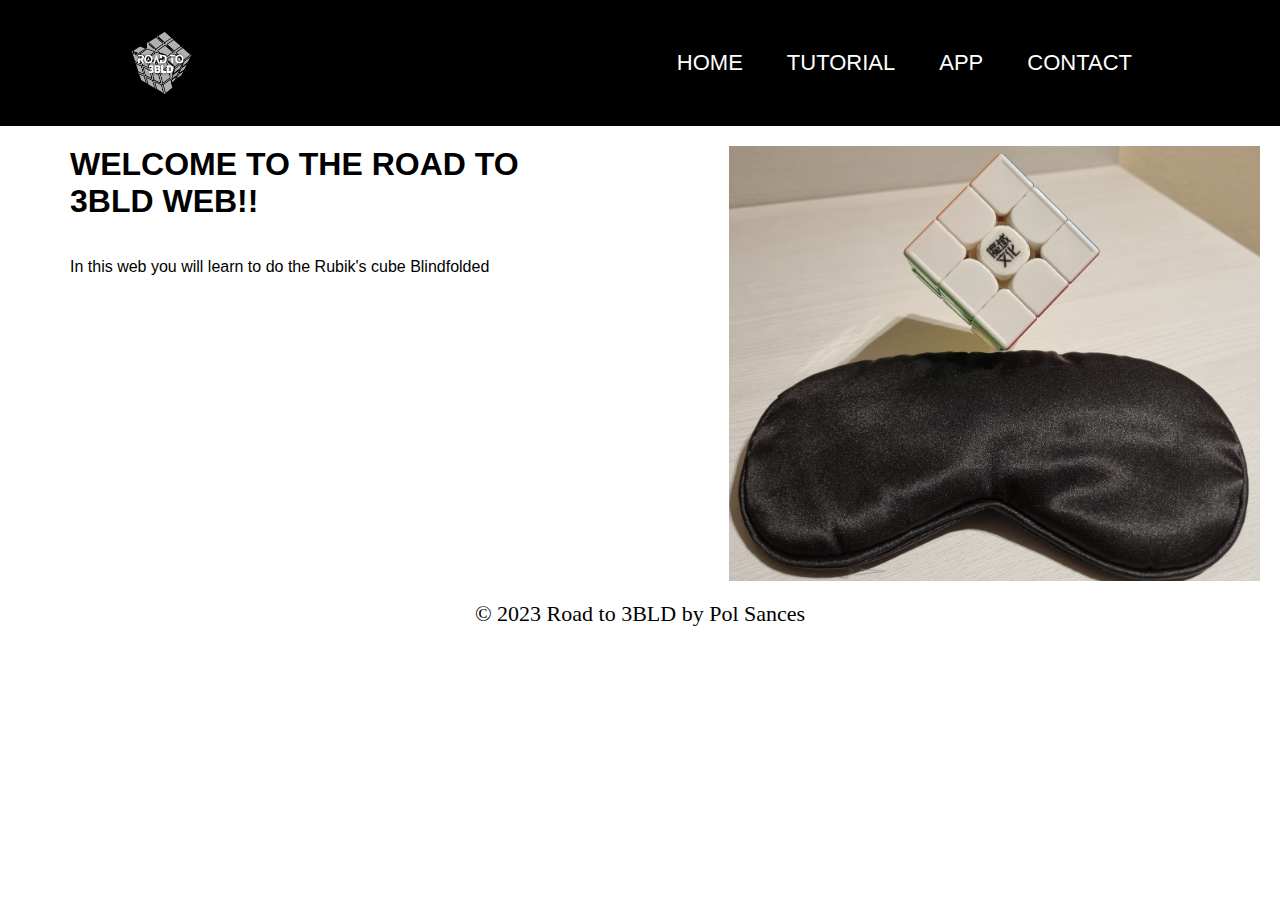
<file: Index.html>
<html lang="es">
<head>
    <link rel="stylesheet" href="styles.css">
    <link rel="javascriptsheet" href="actions.js">
    <meta charset="UTF-8">
    <meta name="viewport" content="width=device-width, initial-scale=1.0">
    <title>Prova de Web</title>
    
  
</head>
<body>
    <header>
        <img class="logo" src="Resources/logo_TdR.png" alt="logo">
        <h1> Road to 3bld by Pol Sances
        </h1>
        <nav>
            <ul class="nav_links">
                <li> <a href="Main.html">Home</a></li>
                <li> <a href="Tutorial.html">Tutorial</a></li>
                <li> <a href="App.Html">App</a></li>
                <li> <a href="Contacte.html">Contact</a></li>
            </ul>
        </nav>
    </header>

    <div class="container">
        <div class="text">
            <h1>WELCOME TO THE ROAD TO 3BLD WEB!!</h1>
            <p><br> In this web you will learn to do the Rubik's cube Blindfolded</p>
        </div>
        <div class="image">
            <img src="Resources/bg.jpg" alt="Descripción de la imagen">
        </div>
    </div>

    <div class="footer">
        <p>&copy; 2023 Road to 3BLD by Pol Sances</p>
    </div>
</body>
</html>
</file>
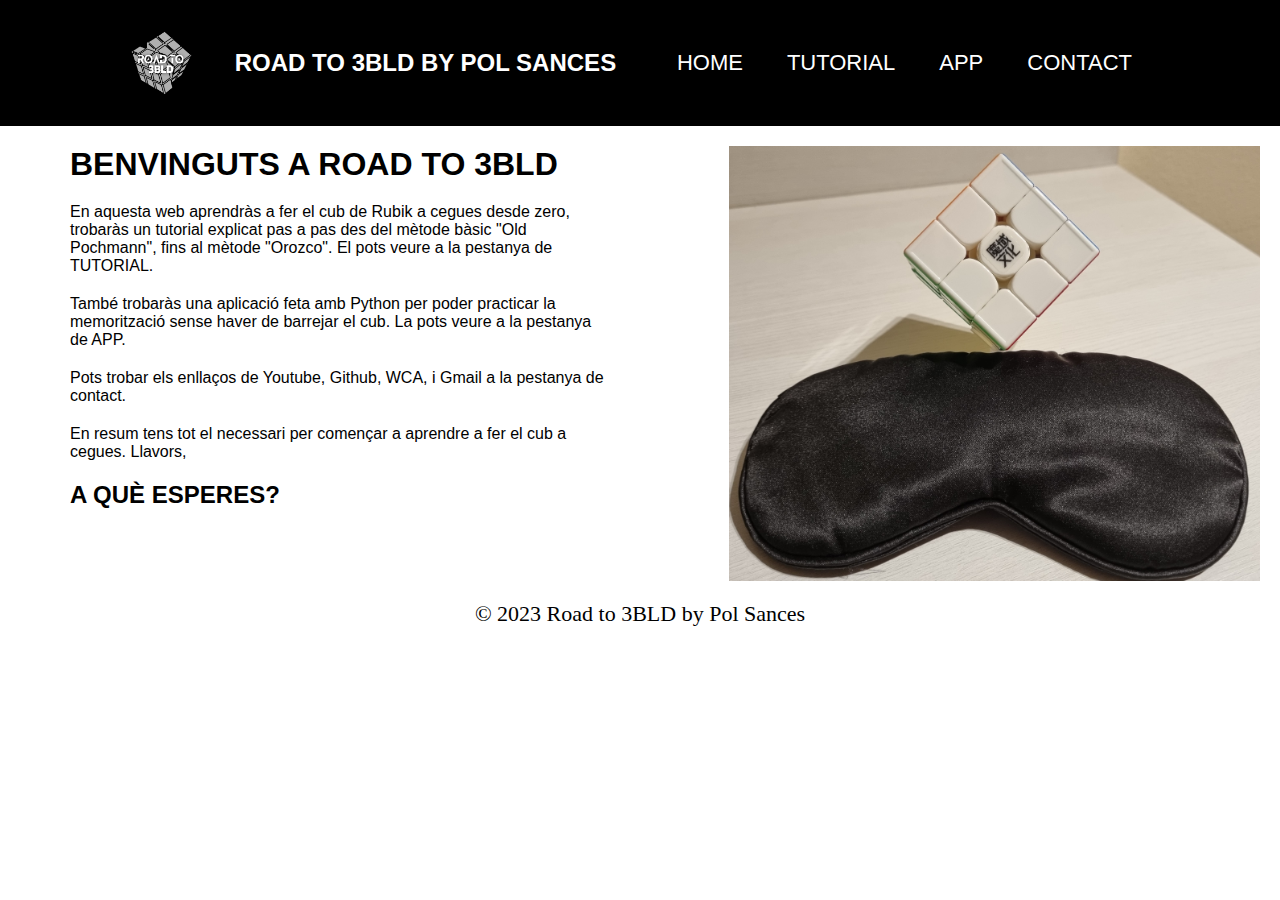
<file: index.html>
<html lang="es">
<head>
    <link rel="stylesheet" href="styles.css">
    <link rel="javascriptsheet" href="actions.js">
    <meta charset="UTF-8">
    <meta name="viewport" content="width=device-width, initial-scale=1.0">
    <title>Road to 3BLD by Pol Sances</title>
    
    <header>
        <img class="logo" src="Resources/logo_TdR.png" alt="logo">
        <h2>Road to 3BLD by Pol Sances</h1>
        <nav>
            <ul class="nav_links">
                <li> <a href="index.html">Home</a></li>
                <li> <a href="Tutorial.html">Tutorial</a></li>
                <li> <a href="App.Html">App</a></li>
                <li> <a href="Contacte.html">Contact</a></li>
            </ul>
        </nav>
    </header>

  
</head>
<body>

    <div class="container">
        <div class="text">
            <h1>BENVINGUTS A ROAD TO 3BLD</h1>
            <p>En aquesta web aprendràs a fer el cub de Rubik a cegues desde zero,
                trobaràs un tutorial explicat pas a pas des del mètode bàsic "Old Pochmann",
                fins al mètode "Orozco". El pots veure a la pestanya de TUTORIAL.
            </p>
            <p> També trobaràs una aplicació feta amb Python per poder practicar la memorització
                sense haver de barrejar el cub. La pots veure a la pestanya de APP.
            </p>
            <p> Pots trobar els enllaços de Youtube, Github, WCA, i Gmail a la pestanya de contact.
            </p>
            <p> En resum tens tot el necessari per començar a aprendre a fer el cub a cegues. Llavors,                
            </p>
            <h2> A QUÈ ESPERES?</h2>
        </div>
        <div class="image">
            <img src="Resources/bg.jpg" alt="Descripción de la imagen">
        </div>
    </div>

    <div class="footer">
        <p>&copy; 2023 Road to 3BLD by Pol Sances</p>
    </div>
</body>
</html>
</file>
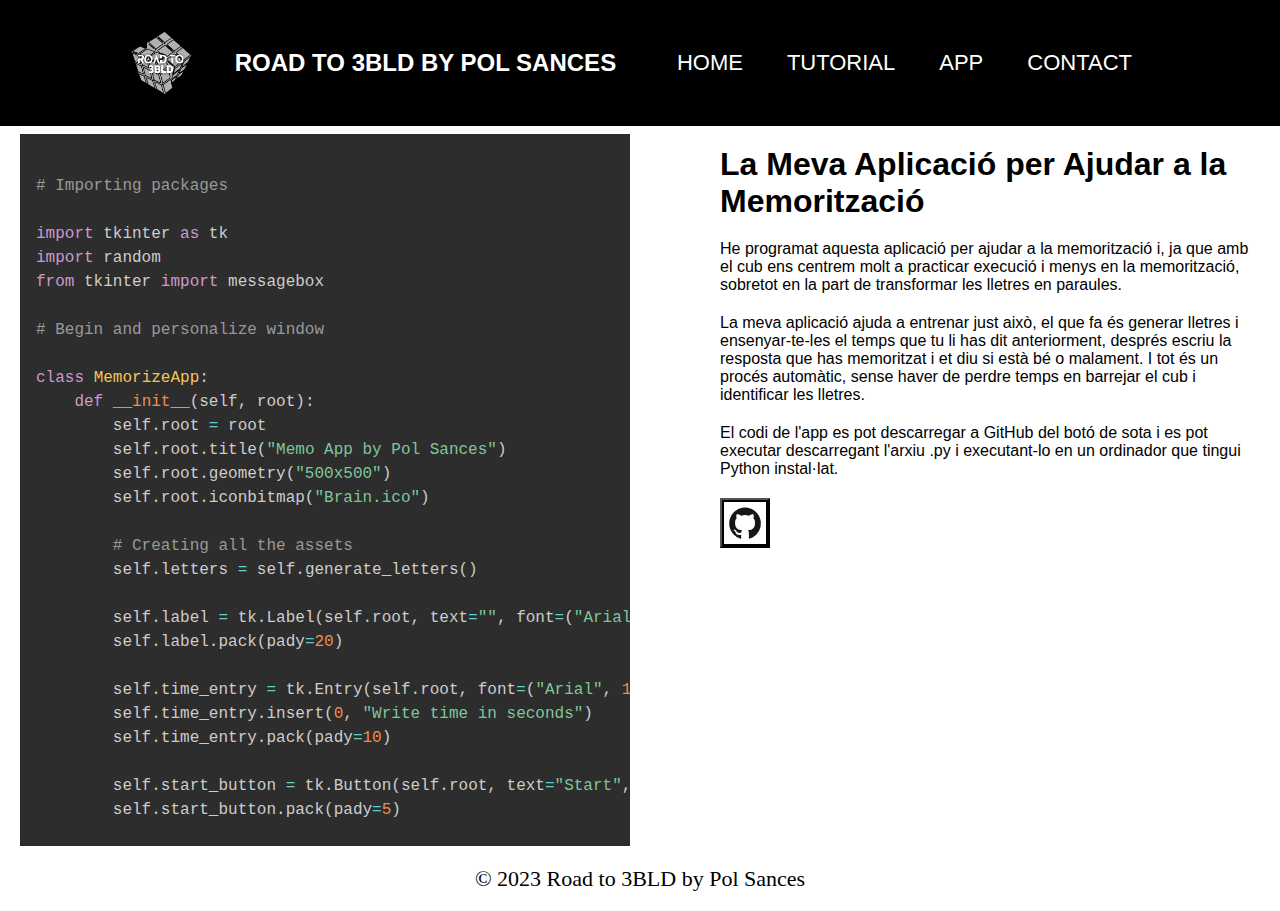
<file: App.Html>
<html lang="es">

<head>
    <link rel="stylesheet" href="styles.css">
    <link rel="stylesheet" href="prism.css">
    <meta charset="UTF-8">
    <meta name="viewport" content="width=device-width, initial-scale=1.0">
    <title>Road to 3bld by Pol Sances</title>


</head>

<body>
    <header>
        <img class="logo" src="Resources/logo_TdR.png" alt="logo">
        <h2> Road to 3bld by Pol Sances
        </h2>
        <nav>
            <ul class="nav_links">
                <li> <a href="index.html">Home</a></li>
                <li> <a href="Tutorial.html">Tutorial</a></li>
                <li> <a href="App.Html">App</a></li>
                <li> <a href="Contacte.html">Contact</a></li>
            </ul>
        </nav>
    </header>

    <div class="container3">
        <div class="code-displayer">
            <pre>
                <code class="language-python">
# Importing packages

import tkinter as tk
import random
from tkinter import messagebox
                    
# Begin and personalize window
                    
class MemorizeApp:
    def __init__(self, root):
        self.root = root
        self.root.title("Memo App by Pol Sances")
        self.root.geometry("500x500")
        self.root.iconbitmap("Brain.ico")
                    
        # Creating all the assets
        self.letters = self.generate_letters()

        self.label = tk.Label(self.root, text="", font=("Arial", 24))
        self.label.pack(pady=20)

        self.time_entry = tk.Entry(self.root, font=("Arial", 14))
        self.time_entry.insert(0, "Write time in seconds")
        self.time_entry.pack(pady=10)

        self.start_button = tk.Button(self.root, text="Start", command=self.start_memorize)
        self.start_button.pack(pady=5)

        self.answer_entry = tk.Entry(self.root, font=("Arial", 14))
        self.answer_entry.pack(pady=10)

        self.submit_button = tk.Button(self.root, text="Submit", command=self.check_answers)
        self.submit_button.pack(pady=5)

        self.reset_button = tk.Button(self.root, text="Reset", command=self.reset)
        self.reset_button.pack(pady=5)

        self.answer_entry.config(state="disabled")
        self.submit_button.config(state="disabled")
        self.reset_button.config(state="disabled")

        self.name = tk.Label(self.root, text="Made by Pol Sances Guirao", font=("Arial", 8))
        self.name.pack(pady=20)

# Function to generate letters

def generate_letters(self):
    letters = []
    for _ in range(20):
        letter = chr(random.randint(65, 90))
        letters.append(letter)
    return letters

# Function to show letters with the time that user put in the time_entry textbox.

def start_memorize(self):
    self.start_button.config(state="disabled")
    self.label.config(text="".join(self.letters))
    time_delay = int(self.time_entry.get()) * 1000  # Convert to milliseconds
    self.root.after(time_delay, self.show_entry)
    self.time_entry.pack_forget()  

# Function to hide letters

def show_entry(self):
    self.label.config(text="")
    self.answer_entry.config(state="normal")
    self.submit_button.config(state="normal")
    self.reset_button.config(state="normal")
    self.answer_entry.focus_set()

# Function to check awnsers 

def check_answers(self):
    user_answers = self.answer_entry.get().upper()
    correct_answers = "".join(self.letters)

    if user_answers == correct_answers:
        messagebox.showinfo("Result", "Correct answers!")
    else:
        messagebox.showinfo("Result", "Incorrect answers. Try again.")
    self.reset()

# Reset function

def reset(self):
    self.letters = self.generate_letters()
    self.answer_entry.delete(0, tk.END)
    self.label.config(text="")
    self.start_button.config(state="normal")
    self.answer_entry.config(state="disabled")
    self.submit_button.config(state="disabled")
    self.reset_button.config(state="disabled")

                    
if __name__ == "__main__":
    root = tk.Tk()
    app = MemorizeApp(root)
    root.mainloop()
                        </code>
            </pre>
        </div>
        <div class="text3">
            <h1>La Meva Aplicació per Ajudar a la Memorització</h1>
            <p>
                He programat aquesta aplicació per ajudar a la memorització i, ja que amb el cub ens centrem molt a
                practicar execució i menys en la memorització, sobretot en la part de transformar les lletres en
                paraules.
            </p>
            <p>
                La meva aplicació ajuda a entrenar just això, el que fa és generar lletres i ensenyar-te-les el temps
                que tu li has dit anteriorment, després escriu la resposta que has memoritzat i et diu si està bé o
                malament. I tot és un procés automàtic, sense haver de perdre temps en barrejar el cub i identificar les
                lletres.
            </p>
            <p>
                El codi de l'app es pot descarregar a GitHub del botó de sota i es pot executar descarregant l'arxiu .py
                i executant-lo en un ordinador que tingui Python instal·lat.
            </p>
            <button onclick="window.location.href='https://github.com/PolSances13/Memo-App'">
                <img src="Resources\logo-github.png" alt="github">
            </button>
        </div>
    </div>


    <div class="footer">
        <p>&copy; 2023 Road to 3BLD by Pol Sances</p>
    </div>
    <script src="prism.js"></script>
</body>

</html>
</file>
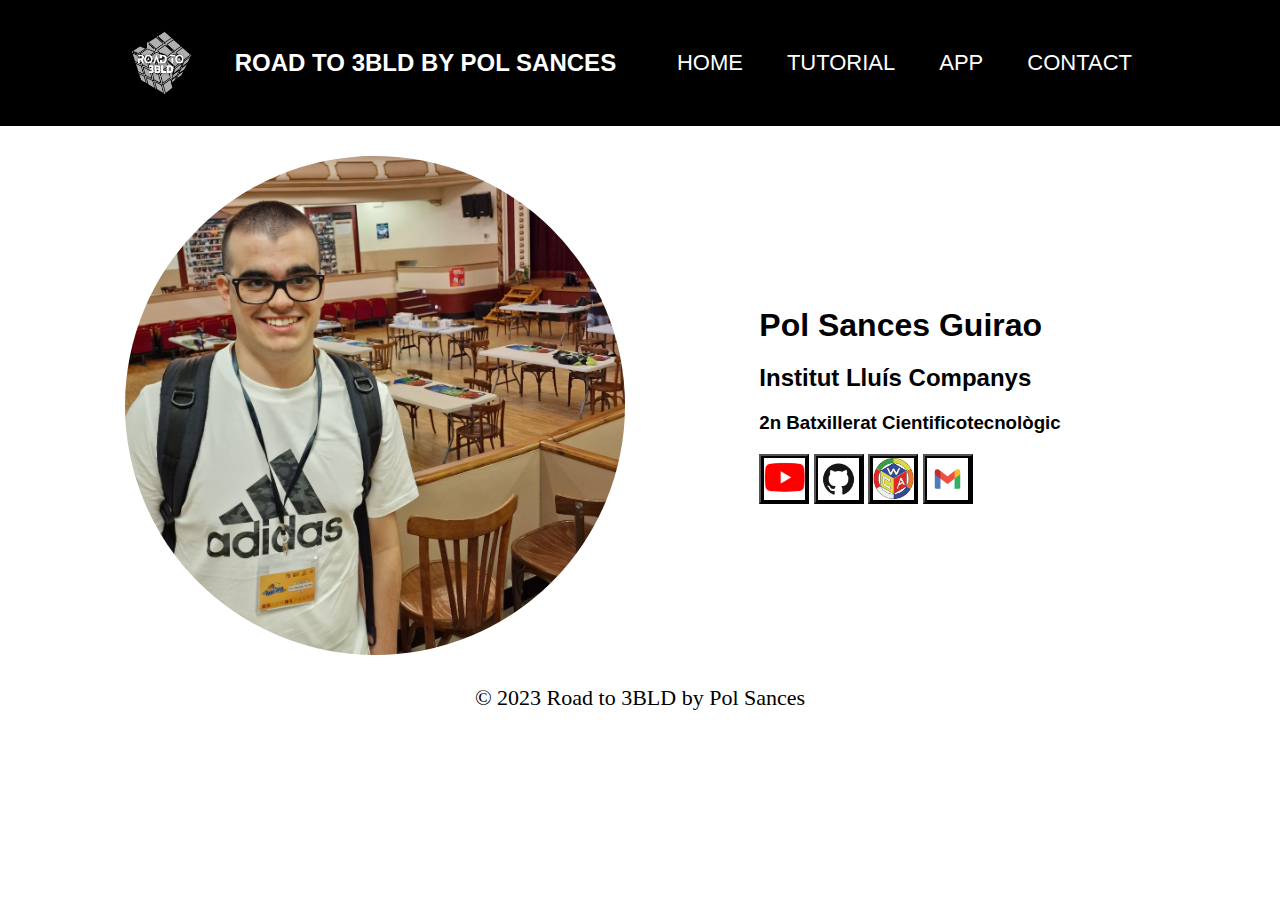
<file: Contacte.html>
<html lang="es">
<head>
    <link rel="stylesheet" href="styles.css">
    <link rel="javascriptsheet" href="actions.js">
    <meta charset="UTF-8">
    <meta name="viewport" content="width=device-width, initial-scale=1.0">
    <title>Road to 3bld by Pol Sances</title>
    
  
</head>
<body>
    <header>
        <img class="logo" src="Resources/logo_TdR.png" alt="logo">
        <h2> Road to 3bld by Pol Sances
        </h2>
        <nav>
            <ul class="nav_links">
                <li> <a href="index.html">Home</a></li>
                <li> <a href="Tutorial.html">Tutorial</a></li>
                <li> <a href="App.Html">App</a></li>
                <li> <a href="Contacte.html">Contact</a></li>
            </ul>
        </nav>
    </header>

    <div class="contenidor-grid">
        <div class="items-grid">
            <img src="Resources\foto-piera.jpg" alt="foto de perfil" class="foto-de-perfil">
        </div>
        <div class="items-grid">
            <div class="text-grid"> 
                <h1>Pol Sances Guirao</h1>
                <h2>Institut Lluís Companys</h2>
                <h3>2n Batxillerat Cientificotecnològic</h3>
                <button class="btn" onclick="window.location.href='https://www.youtube.com/@TDRPolSances'">
                    <img src="Resources\logo-youtube.png" alt="youtube">
                  </button>
                <button class="btn" onclick="window.location.href='https://github.com/PolSances13'">
                    <img src="Resources\logo-github.png" alt="github">
                  </button>
                <button class="btn" onclick="window.location.href='https://www.worldcubeassociation.org/persons/2023GUIR03'">
                    <img src="Resources\logo-wca.png" alt="wca">
                  </button>
                <button class="btn" onclick="location.href='mailto:polsances@inslc.cat?subject=Asumpte del Correu'">
                    <img src="Resources\logo-gmail.jpg" alt="gmail">
                  </button>    
            </div>
        </div>
    </div>


    <div class="footer">
        <p>&copy; 2023 Road to 3BLD by Pol Sances</p>
    </div>
</body>
</html>
</file>
<file: styles.css>
* {
  box-sizing: border-box;
  margin: 0;
  padding: 0;
}

li,
a,
button {
  font-family: Arial, Helvetica, sans-serif;
  font-weight: 500;
  font-size: 22px;
  color: #ffffff;
  background-color: rgb(0, 0, 0);
  text-transform: uppercase;
}

header {
  display: flex;
  justify-content: space-between;
  align-items: center;
  padding: 30px 10%;
  background-color: rgb(0, 0, 0);
}

.logo {
  cursor: pointer;
  max-width: 66px;
  height: auto;
}

.nav_links li {
  display: inline-block;
  padding: 0px 20px;

}

.nav_links li a {
  transition: all 0.3s ease 0s;
  text-decoration: none;
}

.nav_links li a:hover {
  color: rgb(151, 151, 151);
}


header h2 {
  background-color: rgb(0, 0, 0);
  font-family: Arial, Helvetica, sans-serif;
  text-transform: uppercase;
  color: white;
}


/* CSS grid */

.container {
  display: grid;
  grid-template-columns: 1fr 1fr;
  gap: 20px;
}

.text {
  text-align: left;
  padding: 20px;
  margin-left: 50px;
  color: rgb(0, 0, 0);
  font-family: Arial, Helvetica, sans-serif;
}

.text h1,
.text p{
  margin-bottom: 20px;
}

.image {
  text-align: right;
  padding: 20px;
}

img {
  max-width: 90%;
  height: auto;
}


/* Estil Iframe */

.titol-boto{
  display: inline-block;
  font-family: Arial;
  display: flex;
  justify-content: space-between;
  background-color: white;
  margin-top: 20px;
  margin-left: 50px;
  margin-right: 150px;
}

.pdf-button {
  background-color: rgb(0, 102, 255);
  color: white; 
  border: none; 
  padding: 15px 32px; 
  text-align: center; 
  text-decoration: none; 
  display: inline-block;
  font-size: 16px;
  transition-duration: 0.4s;
  cursor: pointer;
}

.pdf-button:hover {
  background-color: rgb(0, 162, 255);
  color: black;
}

.iframe-container {
  width: 90%;
  margin: 0 auto;
  padding: 20px;
}

iframe {
  width: 100%;
  height: 100vh;
  border: none;
}

.iframe-container h1 {
  color: #000000;
  font-family: Arial, Helvetica, sans-serif;
  font-size: 24px;
  align-content: center;
  padding-bottom: 20px;
}


/* Secció App */

.container3 {
  display: grid;
  grid-template-columns: 1fr 1fr;
  gap: 20px;
  padding-bottom: 20px;
}

.text3 {
  text-align: left;
  padding: 20px;
  margin-left: 50px;
  color: rgb(0, 0, 0);
  font-family: Arial, Helvetica, sans-serif;
}

.text3 h1,
.text3 p{
  margin-bottom: 20px;
}

.text3 button {
  width: 50px;
  height: 50px;
}

.code-displayer {
  height: 80vh;
  overflow-y: auto;
  padding-left: 20px;
  ;
}








/* Estil pel footer */

.footer {
  background-color: #ffffff;
  color: #000000;
  text-align: center;
  position: relative;
  bottom: 0;
  width: 100%;
  height: 5%;
  font-size: 22px;
}

/* Estil pel Contact */

.contenidor-grid {
  display: grid;
  grid-template-columns: auto auto;
  padding: 10px;
  align-items: center;
}

.items-grid {
  padding: 20px;
  text-align: center;
}

.text-grid {
  text-align: left;
  align-self: center;
  font-family: Arial;
  background-color: #ffffff;
}

.text-grid h1,
.text-grid h2,
.text-grid h3 {
  margin-bottom: 20px;
}

.text-grid button {
  width: 50px;
  height: 50px; 
}

.btn:hover{
  transform: scale(1.1);
}

.foto-de-perfil {
  border-radius: 50%;
  width: 500px;
  height: auto;
}
</file>
<file: prism.css>
/* PrismJS 1.29.0
https://prismjs.com/download.html#themes=prism-tomorrow&languages=python&plugins=line-numbers+show-language+toolbar+copy-to-clipboard */
code[class*=language-],
pre[class*=language-] {
    color: #ccc;
    background: 0 0;
    font-family: Consolas, Monaco, 'Andale Mono', 'Ubuntu Mono', monospace;
    font-size: 1em;
    text-align: left;
    white-space: pre;
    word-spacing: normal;
    word-break: normal;
    word-wrap: normal;
    line-height: 1.5;
    -moz-tab-size: 4;
    -o-tab-size: 4;
    tab-size: 4;
    -webkit-hyphens: none;
    -moz-hyphens: none;
    -ms-hyphens: none;
    hyphens: none
}

pre[class*=language-] {
    padding: 1em;
    margin: .5em 0;
    overflow: auto
}

:not(pre)>code[class*=language-],
pre[class*=language-] {
    background: #2d2d2d
}

:not(pre)>code[class*=language-] {
    padding: .1em;
    border-radius: .3em;
    white-space: normal
}

.token.block-comment,
.token.cdata,
.token.comment,
.token.doctype,
.token.prolog {
    color: #999
}

.token.punctuation {
    color: #ccc
}

.token.attr-name,
.token.deleted,
.token.namespace,
.token.tag {
    color: #e2777a
}

.token.function-name {
    color: #6196cc
}

.token.boolean,
.token.function,
.token.number {
    color: #f08d49
}

.token.class-name,
.token.constant,
.token.property,
.token.symbol {
    color: #f8c555
}

.token.atrule,
.token.builtin,
.token.important,
.token.keyword,
.token.selector {
    color: #cc99cd
}

.token.attr-value,
.token.char,
.token.regex,
.token.string,
.token.variable {
    color: #7ec699
}

.token.entity,
.token.operator,
.token.url {
    color: #67cdcc
}

.token.bold,
.token.important {
    font-weight: 700
}

.token.italic {
    font-style: italic
}

.token.entity {
    cursor: help
}

.token.inserted {
    color: green
}

pre[class*=language-].line-numbers {
    position: relative;
    padding-left: 3.8em;
    counter-reset: linenumber
}

pre[class*=language-].line-numbers>code {
    position: relative;
    white-space: inherit
}

.line-numbers .line-numbers-rows {
    position: absolute;
    pointer-events: none;
    top: 0;
    font-size: 100%;
    left: -3.8em;
    width: 3em;
    letter-spacing: -1px;
    border-right: 1px solid #999;
    -webkit-user-select: none;
    -moz-user-select: none;
    -ms-user-select: none;
    user-select: none
}

.line-numbers-rows>span {
    display: block;
    counter-increment: linenumber
}

.line-numbers-rows>span:before {
    content: counter(linenumber);
    color: #999;
    display: block;
    padding-right: .8em;
    text-align: right
}

div.code-toolbar {
    position: relative
}

div.code-toolbar>.toolbar {
    position: absolute;
    z-index: 10;
    top: .3em;
    right: .2em;
    transition: opacity .3s ease-in-out;
    opacity: 0
}

div.code-toolbar:hover>.toolbar {
    opacity: 1
}

div.code-toolbar:focus-within>.toolbar {
    opacity: 1
}

div.code-toolbar>.toolbar>.toolbar-item {
    display: inline-block
}

div.code-toolbar>.toolbar>.toolbar-item>a {
    cursor: pointer
}

div.code-toolbar>.toolbar>.toolbar-item>button {
    background: 0 0;
    border: 0;
    color: inherit;
    font: inherit;
    line-height: normal;
    overflow: visible;
    padding: 0;
    -webkit-user-select: none;
    -moz-user-select: none;
    -ms-user-select: none
}

div.code-toolbar>.toolbar>.toolbar-item>a,
div.code-toolbar>.toolbar>.toolbar-item>button,
div.code-toolbar>.toolbar>.toolbar-item>span {
    color: #bbb;
    font-size: .8em;
    padding: 0 .5em;
    background: #f5f2f0;
    background: rgba(224, 224, 224, .2);
    box-shadow: 0 2px 0 0 rgba(0, 0, 0, .2);
    border-radius: .5em
}

div.code-toolbar>.toolbar>.toolbar-item>a:focus,
div.code-toolbar>.toolbar>.toolbar-item>a:hover,
div.code-toolbar>.toolbar>.toolbar-item>button:focus,
div.code-toolbar>.toolbar>.toolbar-item>button:hover,
div.code-toolbar>.toolbar>.toolbar-item>span:focus,
div.code-toolbar>.toolbar>.toolbar-item>span:hover {
    color: inherit;
    text-decoration: none
}
</file>
